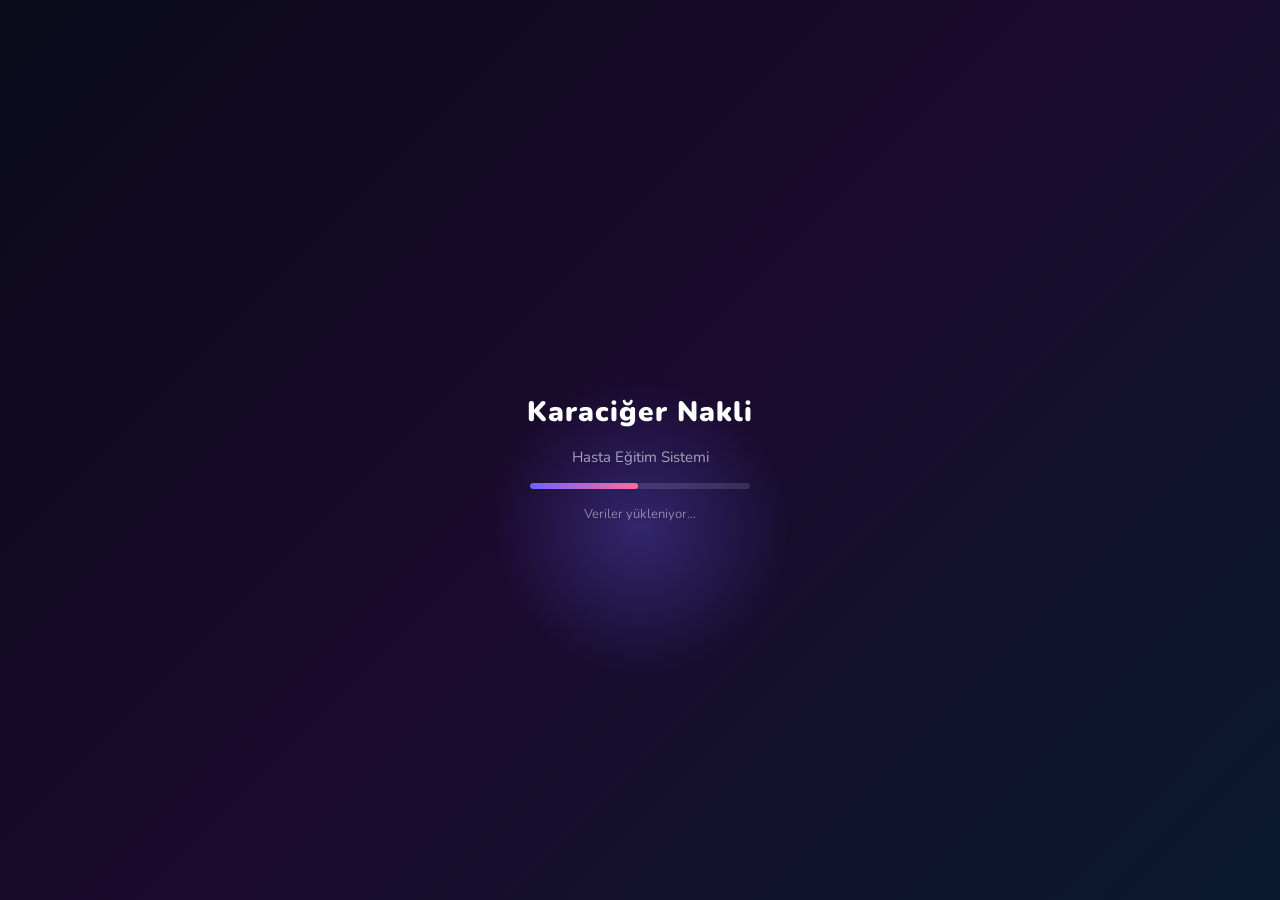
<file: index.html>
<!DOCTYPE html>
<html lang="tr" data-theme="light">
<head>
  <meta charset="UTF-8"/>
  <meta name="viewport" content="width=device-width,initial-scale=1,user-scalable=no"/>
  <meta name="theme-color" content="#6c63ff"/>
  <link rel="manifest" href="manifest.json"/>
  <meta name="mobile-web-app-capable" content="yes"/>
  <meta name="apple-mobile-web-app-capable" content="yes"/>
  <meta name="apple-mobile-web-app-status-bar-style" content="black-translucent"/>
  <meta name="apple-mobile-web-app-title" content="LiveCare AR"/>
  <title>Karaciğer Nakli – Hasta Eğitim AR</title>
  <link rel="preconnect" href="https://fonts.googleapis.com"/>
  <link href="https://fonts.googleapis.com/css2?family=Nunito:wght@400;600;700;800;900&display=swap" rel="stylesheet"/>
  <link rel="stylesheet" href="style.css"/>
</head>
<body>

<canvas id="confettiCanvas"></canvas>
<video id="cameraFeed" autoplay playsinline muted></video>

<!-- SPLASH -->
<div id="splashScreen">
  <div class="splash-content">
    <div class="splash-orb"></div>
    <div class="splash-icon"></div>
    <h1 class="splash-title">Karaciğer Nakli</h1>
    <p class="splash-sub">Hasta Eğitim Sistemi</p>
    <div class="splash-bar"><div class="splash-fill" id="splashFill"></div></div>
    <p class="splash-loading" id="splashLoading">Yükleniyor…</p>
  </div>
</div>

<!-- ANA EKRAN -->
<div id="mainScreen" class="hidden">
  <div class="top-bar">
    <span class="app-badge"> LiveCare AR</span>
    <button class="icon-btn" id="darkBtn" onclick="toggleDark()"></button>
  </div>

  <div class="motive-strip" id="motiveStrip"></div>

  <div class="progress-row">
    <span class="progress-label">Bugünkü tamamlama</span>
    <div class="progress-track"><div class="progress-fill" id="mainProgressFill"></div></div>
    <span class="progress-pct" id="mainProgressPct">0%</span>
  </div>

  <div class="btn-grid">
    <button class="main-btn btn-blue"   onclick="openInfo()">
      <div class="btn-glow"></div>
      <span class="main-btn-icon"></span>
      <span class="main-btn-label">Bilgilendirme</span>
      <span class="main-btn-sub">10 kart</span>
    </button>
    <button class="main-btn btn-orange" onclick="openGame()">
      <div class="btn-glow"></div>
      <span class="main-btn-icon"></span>
      <span class="main-btn-label">Yiyecek<br>Oyunu</span>
      <span class="main-btn-sub">15 soru</span>
    </button>
    <button class="main-btn btn-purple" onclick="openReminder()">
      <div class="btn-glow"></div>
      <span class="main-btn-icon"></span>
      <span class="main-btn-label">Hatırlatıcı<br>Kartlar</span>
      <span class="main-btn-sub" id="reminderSubLabel">11 görev</span>
      <span class="notif-dot hidden" id="notifDot"></span>
    </button>
    <button class="main-btn btn-red"    onclick="openEmergency()">
      <div class="btn-glow"></div>
      <span class="main-btn-icon"></span>
      <span class="main-btn-label">Acil Durum</span>
      <span class="main-btn-sub">Belirtiler</span>
    </button>
        <button class="main-btn btn-green" onclick="openAI()" style="grid-column:1/-1;">
      <div class="btn-glow"></div>
      <span class="main-btn-icon"></span>
      <span class="main-btn-label">Yapay Zeka ile Yemek Tani</span>
      <span class="main-btn-sub">Kameraya goster, AI tanisin</span>
    </button>
    <a href="ar.html" class="main-btn btn-ar" style="grid-column:1/-1; text-decoration:none; display:flex; flex-direction:column; align-items:center; justify-content:center; gap:4px;">
      <div class="btn-glow"></div>
      <span class="main-btn-label">Arttirilmis Gerceklik (AR)</span>
      <span class="main-btn-sub">Hiro markere kamerayi tut, 3D kart goster</span>
    </a>
  </div>

  <div class="drug-widget" onclick="openDrug()">
    <span class="drug-widget-icon"></span>
    <div class="drug-widget-text">
      <strong>Sonraki İlaç Saati</strong>
      <span id="nextDrugTime">Ayarlanmadı — Ayarlamak için dokun</span>
    </div>
    <span class="drug-arrow">›</span>
  </div>
</div>

<!-- 1. BİLGİLENDİRME -->
<div id="infoPanel" class="panel hidden">
  <div class="panel-inner">
    <div class="panel-handle"></div>
    <h2 class="panel-title"> Bilgilendirme</h2>
    <div class="info-progress-bar">
      <div class="info-progress-fill" id="infoProgressFill"></div>
    </div>
    <p class="info-progress-text"><span id="infoIndex">1</span> / <span id="infoTotal">10</span></p>
    <div class="info-card" id="infoCard">
      <div class="info-card-icon" id="infoCardIcon"></div>
      <p id="infoCardText"></p>
      <div class="info-category" id="infoCategory"></div>
    </div>
    <div class="panel-actions">
      <button class="btn-secondary" onclick="prevInfo()">◀ Önceki</button>
      <button class="btn-primary"   onclick="nextInfo()">Sonraki ▶</button>
    </div>
    <button class="btn-close" onclick="closePanel('infoPanel')"> Kapat</button>
  </div>
</div>

<!-- 2. OYUN -->
<div id="gamePanel" class="panel hidden">
  <div class="panel-inner">
    <div class="panel-handle"></div>
    <h2 class="panel-title"> Yiyecek / İçecek Oyunu</h2>
    <div class="game-meta-row">
      <div class="game-meta-box green"><span class="meta-num" id="gameScore">0</span><span class="meta-lbl">Doğru</span></div>
      <div class="game-meta-box red">  <span class="meta-num" id="gameWrong">0</span><span class="meta-lbl">Yanlış</span></div>
      <div class="game-meta-box blue"> <span class="meta-num" id="gameLeft">15</span><span class="meta-lbl">Kalan</span></div>
    </div>
    <div class="food-card" id="foodCard">
      <div class="food-emoji" id="foodEmoji"></div>
      <div class="food-name"  id="foodName"></div>
      <p class="food-hint">Karaciğer nakli sonrası uygun mu?</p>
    </div>
    <div id="gameFeedback" class="feedback hidden"></div>
    <div class="game-buttons" id="gameButtons">
      <button class="btn-correct" onclick="answerGame(true)"> Uygun</button>
      <button class="btn-wrong"   onclick="answerGame(false)"> Uygun Değil</button>
    </div>
    <button class="btn-next-q hidden" id="nextQBtn" onclick="nextQuestion()">Sonraki Soru ▶</button>
    <button class="btn-close" onclick="closePanel('gamePanel')"> Kapat</button>
  </div>
</div>

<!-- 3. HATIRLATICI -->
<div id="reminderPanel" class="panel hidden">
  <div class="panel-inner">
    <div class="panel-handle"></div>
    <h2 class="panel-title"> Hatırlatıcı Kartlar</h2>
    <div class="completion-banner hidden" id="completionBanner"> Tüm görevler tamamlandı!</div>
    <div class="tab-bar">
      <button class="tab active" id="tabDaily"  onclick="switchTab('daily')"> Günlük</button>
      <button class="tab"        id="tabWeekly" onclick="switchTab('weekly')"> Haftalık</button>
    </div>
    <div id="reminderList" class="reminder-list"></div>
    <div class="reminder-footer">
      <button class="btn-secondary small" onclick="resetReminders()"> Sıfırla</button>
      <button class="btn-primary   small" onclick="doneAll()"> Hepsini Tamamla</button>
    </div>
    <button class="btn-close" onclick="closePanel('reminderPanel')"> Kapat</button>
  </div>
</div>

<!-- 4. ACİL DURUM -->
<div id="emergencyPanel" class="panel hidden">
  <div class="panel-inner emergency-inner">
    <div class="panel-handle"></div>
    <h2 class="panel-title emergency-title"> Acil Durum Belirtileri</h2>
    <div class="alert-box"> Bu belirtilerden birini yaşıyorsanız <strong>hemen doktorunuzu arayın!</strong></div>
    <div id="emergencyList" class="emergency-list"></div>
    <a class="btn-call pulse"       href="tel:112">�� 112'yi Ara</a>
    <a class="btn-call btn-call-doc" href="tel:08502559999"> Nakil Merkezi Hattı</a>
    <button class="btn-close" onclick="closePanel('emergencyPanel')"> Kapat</button>
  </div>
</div>

<!-- 5. ILAC SAATLERİ -->
<div id="drugPanel" class="panel hidden">
  <div class="panel-inner">
    <div class="panel-handle"></div>
    <h2 class="panel-title"> İlaç Saatleri Takibi</h2>
    <p class="drug-desc">İlaç adı ve saatinizi girin. En yakın ilaç saatiniz ana ekranda gösterilir.</p>
    <div id="drugList" class="drug-list"></div>
    <div class="drug-add-row">
      <input type="text" id="drugNameInput" placeholder="İlaç adı (ör: Prograf)" class="drug-input"/>
      <input type="time" id="drugTimeInput" class="drug-input" value="08:00"/>
      <button class="btn-primary small" onclick="addDrug()">+ Ekle</button>
    </div>
    <button class="btn-close" onclick="closePanel('drugPanel')"> Kapat</button>
  </div>
</div>

<!-- TOAST -->
<div id="toast" class="toast hidden"></div>

<!-- 6. AI YEMEK TANI -->
<div id="aiPanel" class="panel hidden">
  <div class="panel-inner">
    <div class="panel-handle"></div>
    <h2 class="panel-title">AI Kahvalti Analizi</h2>
    <p class="drug-desc">Kahvaltiligini kameraya goster. Yapay zeka karaciger nakli hastalari icin uygun olup olmadigini analiz eder.</p>

    <div class="ai-camera-wrap">
      <video id="aiVideo" autoplay playsinline muted class="ai-video"></video>
      <canvas id="aiCanvas" class="ai-canvas-hidden"></canvas>
      <img id="aiSnapshot" class="ai-snapshot hidden" alt="Cekilen fotograf"/>
      <div class="ai-overlay-label" id="aiOverlayLabel">Kamera hazir</div>
    </div>

    <div class="ai-btn-row">
      <button class="btn-secondary" onclick="aiRetake()">Yeniden Cek</button>
      <button class="btn-primary"   id="aiCaptureBtn" onclick="aiCapture()">Fotograf Cek</button>
    </div>

    <div id="aiResult" class="ai-result hidden">
      <div class="ai-result-badge" id="aiResultBadge"></div>
      <h3 id="aiResultFood" class="ai-result-food"></h3>
      <p  id="aiResultReason" class="ai-result-reason"></p>
      <div id="aiResultDetail" class="ai-result-detail"></div>
    </div>

    <div id="aiLoading" class="ai-loading hidden">
      <div class="ai-spinner"></div>
      <p>Yapay zeka analiz ediyor...</p>
    </div>

    <button class="btn-close" onclick="closePanel('aiPanel')">Kapat</button>
  </div>
</div>

<script src="script.js"></script>
<script>
  if('serviceWorker' in navigator){
    navigator.serviceWorker.register('/sw.js');
  }
</script>
</body>
</html>
</file>
<file: style.css>
/* ════════════════════════════════════════
   RESET & DEĞIŞKENLER
════════════════════════════════════════ */
*, *::before, *::after { margin:0; padding:0; box-sizing:border-box; }

:root {
  --bg:         #0f0f1a;
  --surface:    #1a1a2e;
  --card:       #16213e;
  --border:     rgba(255,255,255,0.08);
  --accent:     #6c63ff;
  --accent2:    #ff6b9d;
  --blue:       #4a9eff;
  --orange:     #ff8c42;
  --purple:     #a855f7;
  --red:        #ef4444;
  --green:      #22c55e;
  --yellow:     #f59e0b;
  --text:       #f0f0ff;
  --text-muted: #9999bb;
  --radius:     20px;
  --shadow:     0 20px 60px rgba(0,0,0,0.5);
  --font:       'Nunito', sans-serif;
}

[data-theme="light"] {
  --bg:         #f0f4ff;
  --surface:    #ffffff;
  --card:       #f8f9ff;
  --border:     rgba(0,0,0,0.08);
  --text:       #1a1a2e;
  --text-muted: #666688;
}

html, body { width:100%; height:100%; overflow:hidden; font-family:var(--font); background:var(--bg); color:var(--text); transition:background 0.4s, color 0.4s; }

/* ════════════════════════════════════════
   KONFETI CANVAS
════════════════════════════════════════ */
#confettiCanvas { position:fixed; inset:0; pointer-events:none; z-index:9999; }

/* ════════════════════════════════════════
   KAMERA
════════════════════════════════════════ */
#cameraFeed { position:fixed; inset:0; width:100%; height:100%; object-fit:cover; z-index:0; filter:brightness(0.35) blur(1px); transition:filter 0.5s; }

/* ════════════════════════════════════════
   SPLASH SCREEN
════════════════════════════════════════ */
#splashScreen {
  position:fixed; inset:0; z-index:1000;
  background:linear-gradient(135deg,#0a0a1a 0%,#1a0a2e 50%,#0a1a2e 100%);
  display:flex; align-items:center; justify-content:center;
}
.splash-content { text-align:center; display:flex; flex-direction:column; align-items:center; gap:16px; }

.splash-orb {
  position:absolute;
  width:300px; height:300px;
  border-radius:50%;
  background:radial-gradient(circle, rgba(108,99,255,0.3) 0%, transparent 70%);
  animation:orbPulse 2s ease-in-out infinite;
}
@keyframes orbPulse { 0%,100%{transform:scale(1);opacity:0.6} 50%{transform:scale(1.3);opacity:1} }

.splash-icon { font-size:80px; animation:heartBeat 1.2s ease-in-out infinite; filter:drop-shadow(0 0 30px #6c63ff); position:relative; z-index:1; }
@keyframes heartBeat { 0%,100%{transform:scale(1)} 14%{transform:scale(1.2)} 28%{transform:scale(1)} 42%{transform:scale(1.15)} }

.splash-title { font-size:28px; font-weight:900; color:#fff; letter-spacing:1px; position:relative; z-index:1; }
.splash-sub    { font-size:15px; color:rgba(255,255,255,0.6); position:relative; z-index:1; }

.splash-bar {
  width:220px; height:6px; background:rgba(255,255,255,0.12); border-radius:99px; overflow:hidden; position:relative; z-index:1;
}
.splash-fill { height:100%; width:0%; background:linear-gradient(90deg,#6c63ff,#ff6b9d); border-radius:99px; transition:width 0.05s linear; }
.splash-loading { font-size:13px; color:rgba(255,255,255,0.45); position:relative; z-index:1; }

/* ════════════════════════════════════════
   ANA EKRAN
════════════════════════════════════════ */
#mainScreen {
  position:fixed; inset:0; z-index:10;
  display:flex; flex-direction:column; align-items:center;
  padding:0 16px 24px; gap:14px;
  overflow-y:auto;
}
#mainScreen.hidden { display:none !important; }

/* TOP BAR */
.top-bar {
  width:100%; max-width:480px;
  display:flex; justify-content:space-between; align-items:center;
  padding:16px 4px 4px;
}
.app-badge {
  font-size:15px; font-weight:800;
  background:rgba(108,99,255,0.25);
  border:1px solid rgba(108,99,255,0.4);
  color:#a89eff; padding:6px 14px; border-radius:99px;
  backdrop-filter:blur(10px);
}
.icon-btn {
  background:rgba(255,255,255,0.1); border:1px solid var(--border);
  border-radius:50%; width:40px; height:40px;
  font-size:18px; cursor:pointer;
  display:flex; align-items:center; justify-content:center;
  transition:background 0.2s, transform 0.2s;
  color:var(--text);
}
.icon-btn:active { transform:scale(0.9); }

/* MOTİVASYON ŞERİDİ */
.motive-strip {
  width:100%; max-width:480px;
  background:linear-gradient(135deg,rgba(108,99,255,0.2),rgba(255,107,157,0.2));
  border:1px solid rgba(108,99,255,0.3);
  border-radius:14px; padding:12px 16px;
  font-size:13px; font-weight:600; color:var(--text);
  text-align:center; backdrop-filter:blur(10px);
  line-height:1.5;
}

/* PROGRESS ROW */
.progress-row {
  width:100%; max-width:480px;
  display:flex; align-items:center; gap:10px;
}
.progress-label { font-size:12px; font-weight:700; color:var(--text-muted); white-space:nowrap; }
.progress-track { flex:1; height:8px; background:rgba(255,255,255,0.1); border-radius:99px; overflow:hidden; }
.progress-fill  { height:100%; background:linear-gradient(90deg,#6c63ff,#22c55e); border-radius:99px; transition:width 0.6s cubic-bezier(0.34,1.56,0.64,1); width:0%; }
.progress-pct   { font-size:12px; font-weight:800; color:var(--accent); min-width:34px; text-align:right; }

/* ════ 4'lü BUTON IZGARASI ════ */
.btn-grid {
  display:grid; grid-template-columns:1fr 1fr; gap:12px;
  width:100%; max-width:480px;
}

.main-btn {
  position:relative; overflow:hidden;
  display:flex; flex-direction:column; align-items:center; justify-content:center;
  gap:6px; padding:22px 10px;
  border:none; border-radius:22px;
  cursor:pointer; font-family:var(--font);
  text-align:center; transition:transform 0.18s, box-shadow 0.18s;
  backdrop-filter:blur(12px);
}
.main-btn:active { transform:scale(0.93); }

/* Renk varyantları */
.btn-blue   { background:linear-gradient(135deg,rgba(74,158,255,0.35),rgba(74,158,255,0.15)); border:1.5px solid rgba(74,158,255,0.4); box-shadow:0 8px 30px rgba(74,158,255,0.25); }
.btn-orange { background:linear-gradient(135deg,rgba(255,140,66,0.35),rgba(255,140,66,0.15)); border:1.5px solid rgba(255,140,66,0.4); box-shadow:0 8px 30px rgba(255,140,66,0.25); }
.btn-purple { background:linear-gradient(135deg,rgba(168,85,247,0.35),rgba(168,85,247,0.15)); border:1.5px solid rgba(168,85,247,0.4); box-shadow:0 8px 30px rgba(168,85,247,0.25); }
.btn-red    { background:linear-gradient(135deg,rgba(239,68,68,0.35),rgba(239,68,68,0.15));   border:1.5px solid rgba(239,68,68,0.4);  box-shadow:0 8px 30px rgba(239,68,68,0.25); }

.btn-glow {
  position:absolute; inset:0; opacity:0;
  background:radial-gradient(circle at 50% 50%, rgba(255,255,255,0.25), transparent 70%);
  transition:opacity 0.3s;
}
.main-btn:hover .btn-glow { opacity:1; }

.main-btn-icon  { font-size:38px; line-height:1; filter:drop-shadow(0 4px 8px rgba(0,0,0,0.3)); }
.main-btn-label { font-size:14px; font-weight:800; color:#fff; text-shadow:0 2px 6px rgba(0,0,0,0.4); line-height:1.3; }
.main-btn-sub   { font-size:11px; font-weight:600; color:rgba(255,255,255,0.6); }

/* Bildirim noktası */
.notif-dot {
  position:absolute; top:10px; right:10px;
  width:12px; height:12px; border-radius:50%;
  background:#ef4444; border:2px solid #fff;
  animation:notifPulse 1.5s ease-in-out infinite;
}
@keyframes notifPulse { 0%,100%{transform:scale(1)} 50%{transform:scale(1.3)} }

/* İLAÇ WİDGET */
.drug-widget {
  width:100%; max-width:480px;
  display:flex; align-items:center; gap:14px;
  background:linear-gradient(135deg,rgba(34,197,94,0.2),rgba(34,197,94,0.08));
  border:1.5px solid rgba(34,197,94,0.35);
  border-radius:18px; padding:16px 18px;
  cursor:pointer; transition:transform 0.18s;
  backdrop-filter:blur(10px);
}
.drug-widget:active { transform:scale(0.97); }
.drug-widget-icon { font-size:32px; }
.drug-widget-text { flex:1; display:flex; flex-direction:column; gap:2px; }
.drug-widget-text strong { font-size:14px; font-weight:800; color:var(--text); }
.drug-widget-text span   { font-size:12px; color:var(--text-muted); }
.drug-arrow { font-size:24px; color:var(--text-muted); }

/* ════════════════════════════════════════
   GENEL PANEL
════════════════════════════════════════ */
.panel {
  position:fixed; inset:0; z-index:200;
  display:flex; align-items:flex-end; justify-content:center;
  background:rgba(0,0,0,0.7);
  backdrop-filter:blur(6px);
  animation:fadeIn 0.2s ease;
}
.panel.hidden { display:none !important; }
@keyframes fadeIn { from{opacity:0} to{opacity:1} }

.panel-inner {
  background:var(--surface);
  width:100%; max-width:480px;
  max-height:90vh;
  border-radius:28px 28px 0 0;
  padding:12px 20px 36px;
  overflow-y:auto;
  display:flex; flex-direction:column; gap:14px;
  animation:slideUp 0.32s cubic-bezier(0.34,1.2,0.64,1);
}
@keyframes slideUp { from{transform:translateY(80px);opacity:0} to{transform:translateY(0);opacity:1} }
.panel-inner::-webkit-scrollbar { width:0; }

.panel-handle { width:48px; height:5px; background:rgba(128,128,180,0.3); border-radius:99px; margin:0 auto 4px; }
.panel-title  { font-size:20px; font-weight:900; color:var(--text); text-align:center; }

/* ════ BİLGİLENDİRME ════ */
.info-progress-bar  { height:6px; background:rgba(128,128,200,0.15); border-radius:99px; overflow:hidden; }
.info-progress-fill { height:100%; background:linear-gradient(90deg,#6c63ff,#ff6b9d); border-radius:99px; transition:width 0.5s ease; }
.info-progress-text { text-align:center; font-size:13px; font-weight:700; color:var(--text-muted); }

.info-card {
  background:linear-gradient(135deg,rgba(108,99,255,0.12),rgba(255,107,157,0.08));
  border:1.5px solid rgba(108,99,255,0.2);
  border-radius:20px; padding:26px 20px;
  display:flex; flex-direction:column; align-items:center; gap:14px;
  min-height:170px; justify-content:center; text-align:center;
  animation:cardPop 0.3s cubic-bezier(0.34,1.3,0.64,1);
}
@keyframes cardPop { from{transform:scale(0.92);opacity:0} to{transform:scale(1);opacity:1} }
.info-card-icon { font-size:52px; line-height:1; }
#infoCardText   { font-size:15px; font-weight:700; color:var(--text); line-height:1.6; }
.info-category  { font-size:11px; font-weight:800; padding:4px 12px; border-radius:99px; background:rgba(108,99,255,0.2); color:#a89eff; }

/* ════ OYUN ════ */
.game-meta-row { display:flex; gap:10px; }
.game-meta-box {
  flex:1; border-radius:14px; padding:12px 8px;
  text-align:center; display:flex; flex-direction:column; gap:2px;
}
.game-meta-box.green { background:rgba(34,197,94,0.15);  border:1.5px solid rgba(34,197,94,0.3); }
.game-meta-box.red   { background:rgba(239,68,68,0.15);  border:1.5px solid rgba(239,68,68,0.3); }
.game-meta-box.blue  { background:rgba(74,158,255,0.15); border:1.5px solid rgba(74,158,255,0.3); }
.meta-num { font-size:26px; font-weight:900; color:var(--text); }
.meta-lbl { font-size:11px; font-weight:700; color:var(--text-muted); }

.food-card {
  background:linear-gradient(135deg,rgba(255,140,66,0.15),rgba(255,214,0,0.1));
  border:2px solid rgba(255,140,66,0.35);
  border-radius:22px; padding:30px 20px;
  text-align:center; animation:cardPop 0.3s cubic-bezier(0.34,1.3,0.64,1);
}
.food-emoji { font-size:64px; line-height:1; margin-bottom:10px; }
.food-name  { font-size:26px; font-weight:900; color:var(--text); }
.food-hint  { font-size:13px; color:var(--text-muted); margin-top:8px; }

.feedback { border-radius:14px; padding:16px; text-align:center; font-size:15px; font-weight:700; line-height:1.5; animation:cardPop 0.3s ease; }
.feedback.correct { background:rgba(34,197,94,0.15);  border:1.5px solid rgba(34,197,94,0.4);  color:#4ade80; }
.feedback.wrong   { background:rgba(239,68,68,0.15);  border:1.5px solid rgba(239,68,68,0.4);  color:#f87171; }

.game-buttons { display:flex; gap:12px; }
.btn-correct {
  flex:1; padding:18px; border:none; border-radius:16px;
  background:linear-gradient(135deg,#16a34a,#22c55e);
  color:#fff; font-family:var(--font); font-size:16px; font-weight:800;
  cursor:pointer; box-shadow:0 6px 20px rgba(34,197,94,0.4); transition:transform 0.15s;
}
.btn-wrong {
  flex:1; padding:18px; border:none; border-radius:16px;
  background:linear-gradient(135deg,#dc2626,#ef4444);
  color:#fff; font-family:var(--font); font-size:16px; font-weight:800;
  cursor:pointer; box-shadow:0 6px 20px rgba(239,68,68,0.4); transition:transform 0.15s;
}
.btn-correct:active, .btn-wrong:active { transform:scale(0.94); }

/* ════ HATIRLATICI ════ */
.completion-banner {
  background:linear-gradient(135deg,rgba(34,197,94,0.2),rgba(34,197,94,0.08));
  border:1.5px solid rgba(34,197,94,0.4);
  border-radius:14px; padding:14px; text-align:center;
  font-size:15px; font-weight:800; color:#4ade80;
  animation:cardPop 0.4s ease;
}

.tab-bar { display:flex; background:rgba(128,128,200,0.1); border-radius:14px; padding:4px; gap:4px; }
.tab {
  flex:1; padding:10px; border:none; border-radius:10px;
  background:transparent; font-family:var(--font); font-size:13px; font-weight:700;
  color:var(--text-muted); cursor:pointer; transition:all 0.2s;
}
.tab.active { background:var(--accent); color:#fff; box-shadow:0 4px 12px rgba(108,99,255,0.4); }

.reminder-list { display:flex; flex-direction:column; gap:10px; }
.reminder-item {
  display:flex; align-items:center; gap:12px;
  background:rgba(128,128,200,0.07); border:1.5px solid var(--border);
  border-radius:15px; padding:14px 16px;
  transition:all 0.25s; animation:cardPop 0.3s ease;
}
.reminder-item.done { background:rgba(34,197,94,0.08); border-color:rgba(34,197,94,0.3); opacity:0.7; }
.reminder-text { flex:1; font-size:14px; font-weight:600; color:var(--text); line-height:1.45; }
.reminder-item.done .reminder-text { text-decoration:line-through; color:var(--text-muted); }
.btn-done {
  flex-shrink:0; padding:8px 14px; border:none; border-radius:10px;
  background:var(--accent); color:#fff; font-family:var(--font); font-size:12px; font-weight:800;
  cursor:pointer; transition:all 0.2s;
}
.reminder-item.done .btn-done { background:var(--green); }

.reminder-footer { display:flex; gap:10px; }

/* ════ ACİL DURUM ════ */
.emergency-inner { border-top:5px solid var(--red); }
.emergency-title { color:var(--red) !important; }
.alert-box {
  background:rgba(239,68,68,0.12); border:1.5px solid rgba(239,68,68,0.35);
  border-radius:14px; padding:14px 16px;
  font-size:14px; color:#fca5a5; line-height:1.55; text-align:center;
}
.emergency-list { display:flex; flex-direction:column; gap:10px; }
.emergency-item {
  display:flex; align-items:flex-start; gap:14px;
  background:rgba(239,68,68,0.07); border:1.5px solid rgba(239,68,68,0.18);
  border-radius:15px; padding:14px 16px;
}
.emergency-item-icon { font-size:24px; flex-shrink:0; }
.emergency-item-text { font-size:13px; font-weight:600; color:var(--text); line-height:1.5; }

.btn-call {
  display:block; text-align:center; padding:18px;
  background:linear-gradient(135deg,#dc2626,#ef4444);
  color:#fff; font-family:var(--font); font-size:17px; font-weight:900;
  border-radius:16px; text-decoration:none;
  box-shadow:0 8px 24px rgba(239,68,68,0.5); transition:opacity 0.15s;
}
.btn-call-doc { background:linear-gradient(135deg,#1d4ed8,#3b82f6); box-shadow:0 8px 24px rgba(59,130,246,0.4); margin-top:-6px; }
.btn-call:active { opacity:0.85; }
.pulse { animation:callPulse 2s ease-in-out infinite; }
@keyframes callPulse { 0%,100%{box-shadow:0 8px 24px rgba(239,68,68,0.5)} 50%{box-shadow:0 8px 40px rgba(239,68,68,0.85)} }

/* ════ İLAÇ TAKİP ════ */
.drug-desc  { font-size:13px; color:var(--text-muted); text-align:center; line-height:1.6; }
.drug-list  { display:flex; flex-direction:column; gap:10px; }
.drug-item  {
  display:flex; align-items:center; gap:12px;
  background:rgba(34,197,94,0.08); border:1.5px solid rgba(34,197,94,0.25);
  border-radius:14px; padding:14px 16px;
}
.drug-item-info  { flex:1; display:flex; flex-direction:column; gap:2px; }
.drug-item-name  { font-size:14px; font-weight:800; color:var(--text); }
.drug-item-time  { font-size:13px; font-weight:700; color:#4ade80; }
.drug-delete     {
  background:rgba(239,68,68,0.15); border:1px solid rgba(239,68,68,0.3);
  color:#f87171; border-radius:10px; width:34px; height:34px;
  font-size:16px; cursor:pointer; display:flex; align-items:center; justify-content:center;
}
.drug-add-row { display:flex; flex-wrap:wrap; gap:8px; }
.drug-input {
  flex:1; min-width:120px; padding:12px 14px; border-radius:12px;
  border:1.5px solid var(--border); background:rgba(128,128,200,0.1);
  color:var(--text); font-family:var(--font); font-size:14px; font-weight:600;
  outline:none; transition:border 0.2s;
}
.drug-input:focus { border-color:var(--accent); }

/* ════ ORTAK BUTONLAR ════ */
.btn-primary {
  padding:15px; border:none; border-radius:14px;
  background:linear-gradient(135deg,#6c63ff,#a855f7);
  color:#fff; font-family:var(--font); font-size:15px; font-weight:800;
  cursor:pointer; box-shadow:0 6px 20px rgba(108,99,255,0.4);
  transition:transform 0.15s;
}
.btn-primary:active { transform:scale(0.95); }
.btn-secondary {
  padding:15px; border:1.5px solid var(--border); border-radius:14px;
  background:rgba(128,128,200,0.1); color:var(--text);
  font-family:var(--font); font-size:15px; font-weight:700;
  cursor:pointer; transition:background 0.2s;
}
.btn-secondary:active { background:rgba(128,128,200,0.2); }
.btn-close {
  padding:14px; border:1.5px solid var(--border); border-radius:14px;
  background:rgba(239,68,68,0.08); color:#f87171;
  font-family:var(--font); font-size:15px; font-weight:800;
  cursor:pointer; transition:background 0.2s;
}
.btn-close:active { background:rgba(239,68,68,0.18); }
.btn-next-q {
  padding:15px; border:none; border-radius:14px;
  background:linear-gradient(135deg,#f59e0b,#fb923c);
  color:#fff; font-family:var(--font); font-size:15px; font-weight:800;
  cursor:pointer; box-shadow:0 6px 20px rgba(245,158,11,0.4);
}
.panel-actions { display:flex; gap:10px; }
.small { padding:10px 16px !important; font-size:13px !important; }

/* ════ TOAST ════ */
.toast {
  position:fixed; bottom:100px; left:50%; transform:translateX(-50%);
  background:#1a1a2e; color:#fff; border:1px solid rgba(108,99,255,0.4);
  padding:12px 24px; border-radius:99px; font-size:14px; font-weight:700;
  z-index:9000; white-space:nowrap; box-shadow:0 8px 30px rgba(0,0,0,0.5);
  animation:toastIn 0.3s ease;
}
@keyframes toastIn { from{opacity:0;transform:translateX(-50%) translateY(20px)} to{opacity:1;transform:translateX(-50%) translateY(0)} }

/* ════ YARDIMCI ════ */
.hidden { display:none !important; }

/* ════ AI PANEL ════ */
.btn-green { background:linear-gradient(135deg,#22c55e,#16a34a); box-shadow:0 8px 30px rgba(34,197,94,0.4); }
.ai-apikey-row { display:flex; gap:8px; align-items:center; margin-bottom:6px; }
.ai-key-hint { font-size:12px; color:var(--text-muted); margin:0 0 12px; }
.ai-camera-wrap {
  position:relative; border-radius:18px; overflow:hidden;
  background:#000; aspect-ratio:4/3; width:100%;
  border:2px solid rgba(108,99,255,0.3); margin-bottom:14px;
}
.ai-video { width:100%; height:100%; object-fit:cover; display:block; }
.ai-canvas-hidden { display:none; }
.ai-snapshot { width:100%; height:100%; object-fit:cover; display:block; }
.ai-overlay-label {
  position:absolute; bottom:10px; left:50%; transform:translateX(-50%);
  background:rgba(0,0,0,0.65); color:#fff; font-size:12px; font-weight:700;
  padding:4px 14px; border-radius:99px; white-space:nowrap;
}
.ai-btn-row { display:flex; gap:10px; margin-bottom:16px; }
.ai-btn-row .btn-secondary,.ai-btn-row .btn-primary { flex:1; text-align:center; }
.ai-result {
  border-radius:16px; padding:16px; margin-bottom:14px;
  background:rgba(108,99,255,0.08); border:1.5px solid rgba(108,99,255,0.2);
}
.ai-result-badge {
  display:inline-block; padding:5px 16px; border-radius:99px;
  font-size:13px; font-weight:900; margin-bottom:10px;
}
.ai-result-badge.safe   { background:rgba(34,197,94,0.2);  color:#22c55e; border:1.5px solid #22c55e; }
.ai-result-badge.unsafe { background:rgba(239,68,68,0.2);  color:#f87171; border:1.5px solid #f87171; }
.ai-result-badge.caution{ background:rgba(245,158,11,0.2); color:#f59e0b; border:1.5px solid #f59e0b; }
.ai-result-food   { font-size:20px; font-weight:900; margin:0 0 8px; color:var(--text); }
.ai-result-reason { font-size:14px; color:var(--text-muted); margin:0 0 10px; line-height:1.6; }
.ai-result-detail { font-size:13px; color:var(--text-muted); border-top:1px solid var(--border); padding-top:10px; line-height:1.7; }
.ai-loading {
  display:flex; flex-direction:column; align-items:center; gap:12px;
  padding:24px 0; color:var(--text-muted); font-size:14px; font-weight:700;
}
.ai-spinner {
  width:36px; height:36px; border:4px solid rgba(108,99,255,0.2);
  border-top-color:#6c63ff; border-radius:50%;
  animation:spin 0.8s linear infinite;
}
@keyframes spin { to { transform:rotate(360deg); } }

/* AR butonu */
.btn-ar {
  background: linear-gradient(135deg, #0ea5e9, #6c63ff, #a855f7);
  box-shadow: 0 8px 30px rgba(108,99,255,0.5);
  border: none; border-radius: 20px; padding: 18px;
  cursor: pointer; position: relative; overflow: hidden;
  color: #fff; font-family: var(--font); font-weight: 800;
}
.btn-ar .btn-glow {
  background: radial-gradient(circle, rgba(255,255,255,0.15) 0%, transparent 70%);
}
</file>
